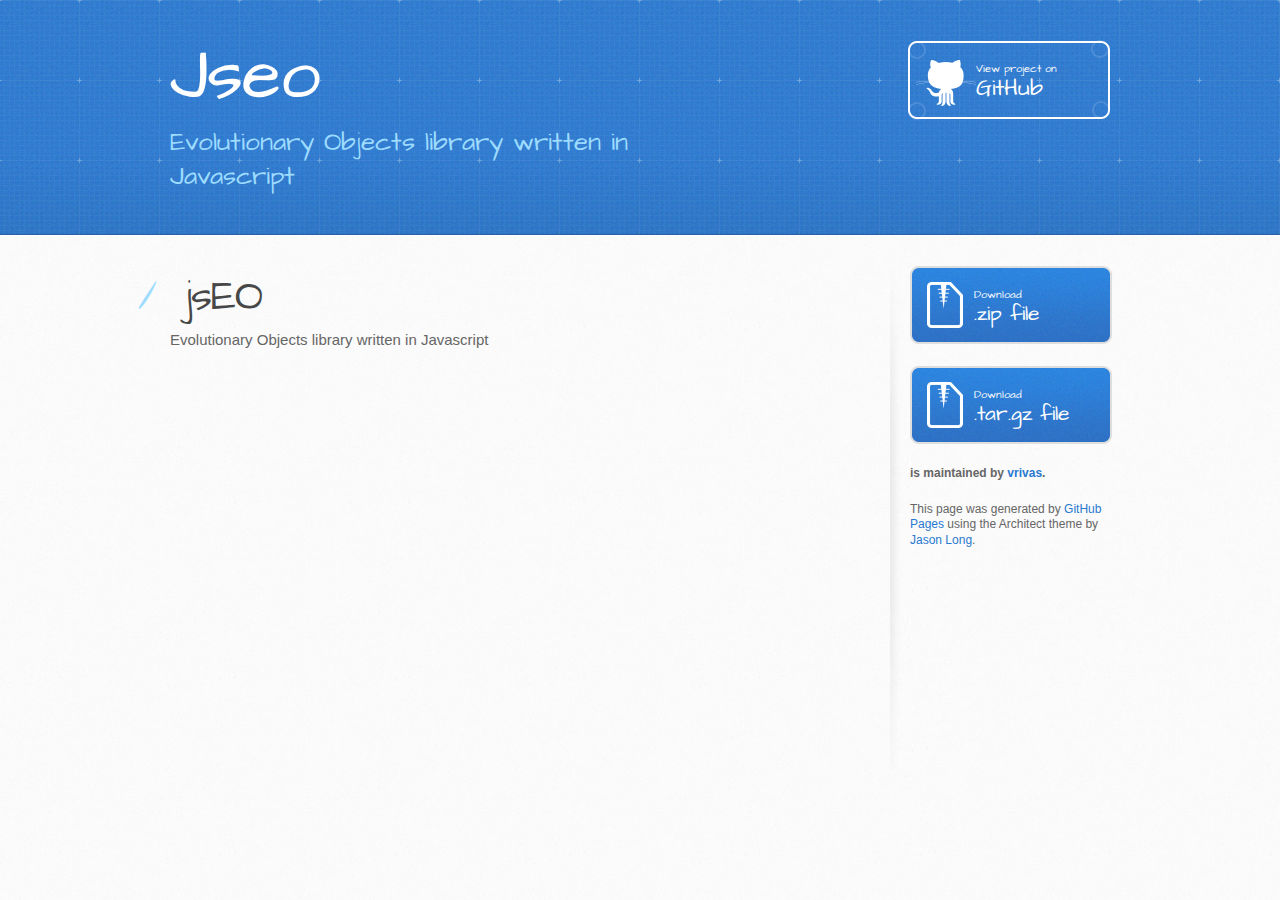
<file: index.html>
<!DOCTYPE html>
<html>
  <head>
    <meta charset='utf-8'>
    <meta http-equiv="X-UA-Compatible" content="chrome=1">
    <meta name="viewport" content="width=device-width, initial-scale=1, maximum-scale=1">
    <link href='https://fonts.googleapis.com/css?family=Architects+Daughter' rel='stylesheet' type='text/css'>
    <link rel="stylesheet" type="text/css" href="stylesheets/stylesheet.css" media="screen">
    <link rel="stylesheet" type="text/css" href="stylesheets/github-light.css" media="screen">
    <link rel="stylesheet" type="text/css" href="stylesheets/print.css" media="print">

    <!--[if lt IE 9]>
    <script src="//html5shiv.googlecode.com/svn/trunk/html5.js"></script>
    <![endif]-->

    <title>Jseo by vrivas</title>
  </head>

  <body>
    <header>
      <div class="inner">
        <h1>Jseo</h1>
        <h2>Evolutionary Objects library written in Javascript</h2>
        <a href="https://github.com/vrivas/jsEO" class="button"><small>View project on</small> GitHub</a>
      </div>
    </header>

    <div id="content-wrapper">
      <div class="inner clearfix">
        <section id="main-content">
          <h1>
<a id="jseo" class="anchor" href="#jseo" aria-hidden="true"><span class="octicon octicon-link"></span></a>jsEO</h1>

<p>Evolutionary Objects library written in Javascript</p>
        </section>

        <aside id="sidebar">
          <a href="https://github.com/vrivas/jsEO/zipball/master" class="button">
            <small>Download</small>
            .zip file
          </a>
          <a href="https://github.com/vrivas/jsEO/tarball/master" class="button">
            <small>Download</small>
            .tar.gz file
          </a>

          <p class="repo-owner"><a href="https://github.com/vrivas/jsEO"></a> is maintained by <a href="https://github.com/vrivas">vrivas</a>.</p>

          <p>This page was generated by <a href="https://pages.github.com">GitHub Pages</a> using the Architect theme by <a href="https://twitter.com/jasonlong">Jason Long</a>.</p>
        </aside>
      </div>
    </div>

  
  </body>
</html>
</file>
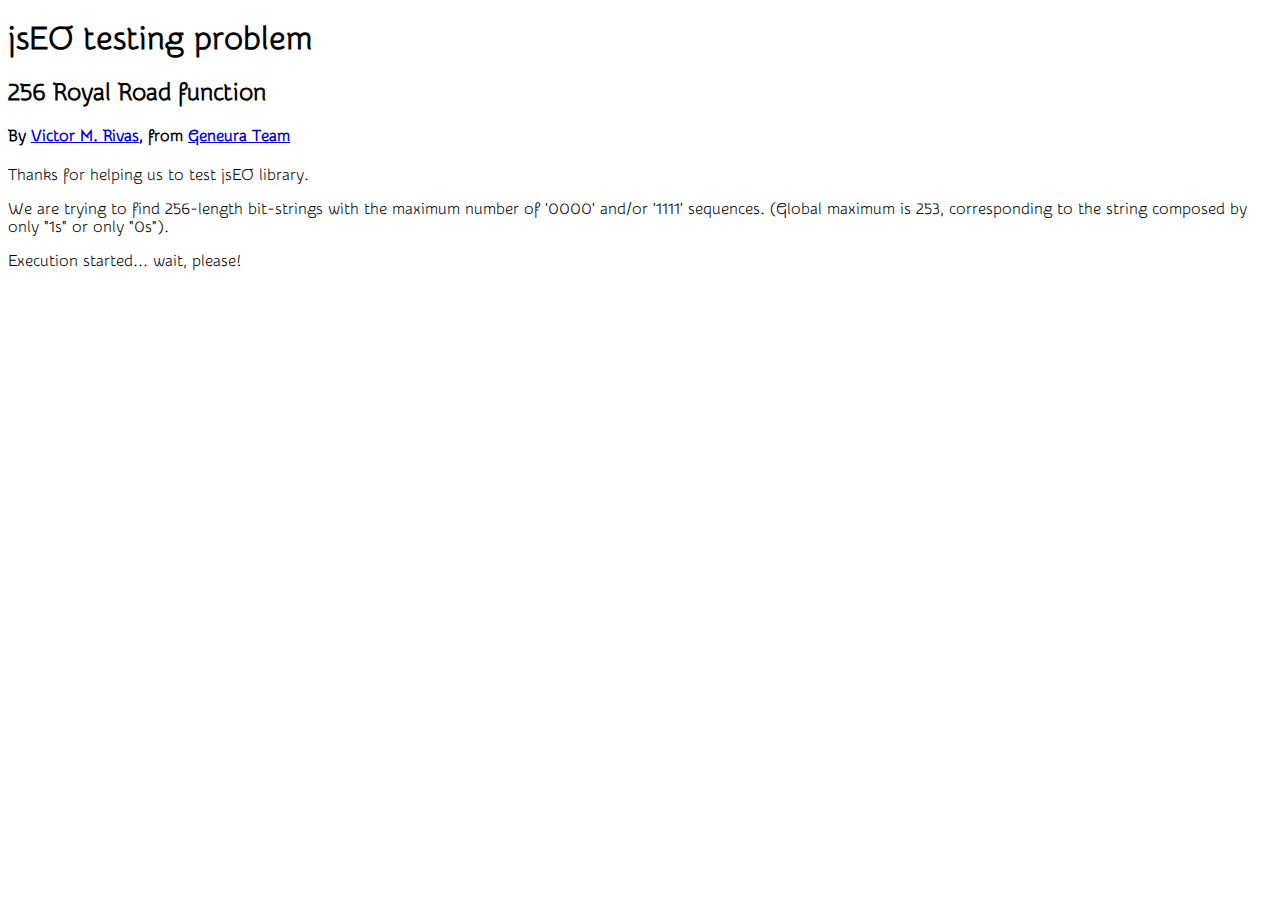
<file: 256_royal_road.html>
<!DOCTYPE html>
<!--
To change this license header, choose License Headers in Project Properties.
To change this template file, choose Tools | Templates
and open the template in the editor.
-->
<html>
    <head>
        <title>jsEO Testing: 256 Royal Road Function.</title>
        <meta charset="UTF-8">
        <meta name="viewport" content="width=device-width">
        <!--Including CSS -->
        <link rel="stylesheet" type="text/css" href="./css/jsEO.css">

        <!-- Including Google's JS API -->
        <script type="text/javascript" src="https://www.google.com/jsapi"></script>

        <!-- Including mootools -->
        <script src="./js/libs/mootools/mootools-core-full-compat.js"></script>

        <!-- Including jsEO core -->
        <script src="./js/libs/jsEO/core/jsEOUtils.js"></script>
        <script src="./js/libs/jsEO/core/jsEO.js"></script>
        <script src="./js/libs/jsEO/core/jsEOIndividual.js"></script>
        <script src="./js/libs/jsEO/core/jsEOPopulation.js"></script>
        <script src="./js/libs/jsEO/core/jsEOOperator.js"></script>
        <script src="./js/libs/jsEO/core/jsEOOperatorsWheel.js"></script>
        <script src="./js/libs/jsEO/core/jsEOAlgorithm.js"></script>

        <!-- Including type of algorithms -->
        <script src="./js/libs/jsEO/core/algorithms/jsEOGA.js"></script>

        <!-- Including operator/s to select indviduals for new population -->
        <script src="./js/libs/jsEO/core/operators/jsEOOpSelectorTournament.js"></script>

        <!-- Including operator/s to synchronize with others islands -->
        <script src="./js/libs/jsEO/core/operators/jsEOOpSendIndividuals.js"></script>
        <script src="./js/libs/jsEO/core/operators/jsEOOpGetIndividuals.js"></script>

        <!-- Including jsEOBitString elements -->
        <script src="./js/libs/jsEO/jsEOBitString/jsEOBSIndividual.js"></script>
        <script src="./js/libs/jsEO/jsEOBitString/jsEOBSOpMutation.js"></script>
        <script src="./js/libs/jsEO/jsEOBitString/jsEOBSOpCrossOver.js"></script>
        <script src="./js/libs/jsEO/jsEOBitString/jsEOBSGA.js"></script>

        <!-- Including main bitstring program -->
        <script src="./js/samples/256_royal_problem.js"></script>
    </head>
    <body>
        <h1>jsEO testing problem</h1>
        <div id="jsEODescription">
            <h2>256 Royal Road function</h2>
            <h4>By <a href="http://vrivas.es" target="_blank">Victor M. Rivas</a>,
            from <a href="http://geneura.wordpress.com" target="_blank">Geneura Team</a></h4>
        

            <p class='english'>Thanks for helping us to test jsEO library.</p>
            <p class='english'>We are trying to find 256-length bit-strings with 
                the maximum number of '0000' and/or '1111' sequences. (Global
                maximum is 253, corresponding to the string composed by only "1s"
                or only "0s").
            </p>
            <p>
                Execution started... wait, please!
            </p>
        </div>

        <p id="jsEOForm">
            <!-- <a href="./index.html?configure=true">Want to change configuration?</a>-->
        </p>
        <p id="jsEOConsole"></p>
        <p id="jsEOGraphics"></p>
        <script>
            setTimeout("main();" +
                    "alert( 'Excution finished!\\n\\nThanks!' );",
                    1000);
        </script>
    </body>
</html>
</file>
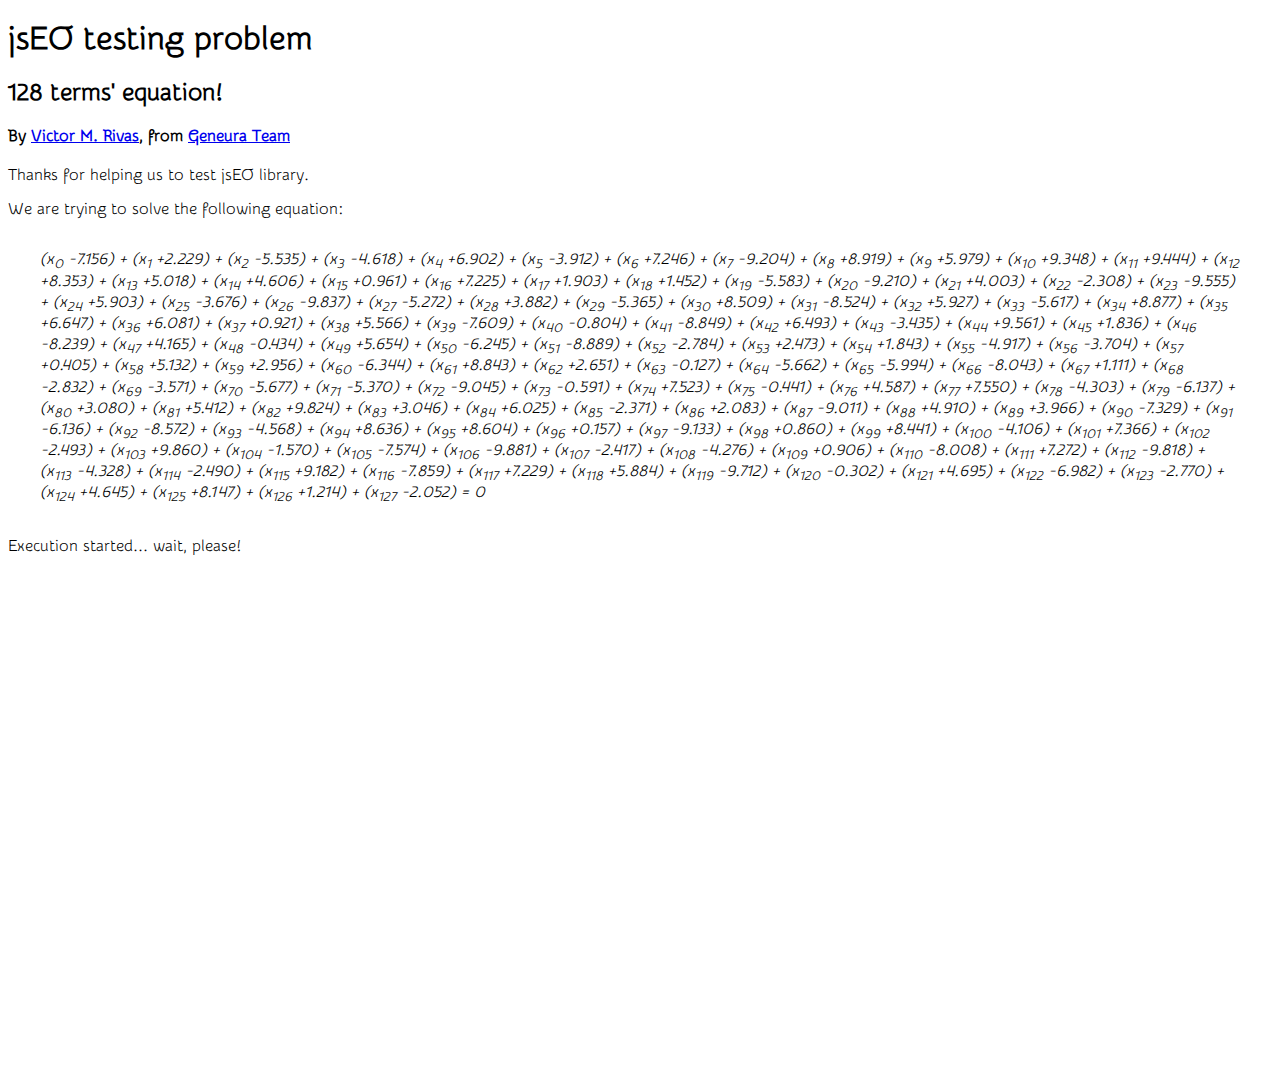
<file: eq_128_terms.html>
<!DOCTYPE html>
<!--
To change this license header, choose License Headers in Project Properties.
To change this template file, choose Tools | Templates
and open the template in the editor.
-->
<html>
    <head>
        <title>jsEO Testing: Equation with 128 terms.</title>
        <meta charset="UTF-8">
        <meta name="viewport" content="width=device-width">
        <!--Including CSS -->
        <link rel="stylesheet" type="text/css" href="./css/jsEO.css">

        <!-- Including Google's JS API -->
        <script type="text/javascript" src="https://www.google.com/jsapi"></script>

        <!-- Including mootools -->
        <script src="./js/libs/mootools/mootools-core-full-compat.js"></script>

        <!-- Including jsEO core -->
        <script src="./js/libs/jsEO/core/jsEOUtils.js"></script>
        <script src="./js/libs/jsEO/core/jsEO.js"></script>
        <script src="./js/libs/jsEO/core/jsEOIndividual.js"></script>
        <script src="./js/libs/jsEO/core/jsEOPopulation.js"></script>
        <script src="./js/libs/jsEO/core/jsEOOperator.js"></script>
        <script src="./js/libs/jsEO/core/jsEOOperatorsWheel.js"></script>
        <script src="./js/libs/jsEO/core/jsEOAlgorithm.js"></script>

        <!-- Including type of algorithms -->
        <script src="./js/libs/jsEO/core/algorithms/jsEOGA.js"></script>

        <!-- Including operator/s to select indviduals for new population -->
        <script src="./js/libs/jsEO/core/operators/jsEOOpSelectorTournament.js"></script>

        <!-- Including operator/s to synchronize with others islands -->
        <script src="./js/libs/jsEO/core/operators/jsEOOpSendIndividuals.js"></script>
        <script src="./js/libs/jsEO/core/operators/jsEOOpGetIndividuals.js"></script>

        <!-- Including jsEOFloatVector elements -->
        <script src="./js/libs/jsEO/jsEOFloatVector/jsEOFVIndividual.js"></script>
        <script src="./js/libs/jsEO/jsEOFloatVector/jsEOFVOpMutation.js"></script>
        <script src="./js/libs/jsEO/jsEOFloatVector/jsEOFVOpCrossOver.js"></script>
        <script src="./js/libs/jsEO/jsEOFloatVector/jsEOFVGA.js"></script>

        <!-- Including main vector of float program -->        
        <script src="./js/samples/eq_128_terms_problem.js"></script>
    </head>
    <body>
        <h1>jsEO testing problem</h1>
        <div id="jsEODescription">
            <h2>128 terms' equation!</h2>
            <h4>By <a href="http://vrivas.es" target="_blank">Victor M. Rivas</a>,
            from <a href="http://geneura.wordpress.com" target="_blank">Geneura Team</a></h4>
        

            <p class='english'>Thanks for helping us to test jsEO library.</p>
            <p class='english'>We are trying to solve the following equation:</p>
            <p style='margin: 2em; font-style: italic;'>
                (x<sub>0</sub> -7.156) + (x<sub>1</sub> +2.229) +
                (x<sub>2</sub> -5.535) + (x<sub>3</sub> -4.618) + 
                (x<sub>4</sub> +6.902) + (x<sub>5</sub> -3.912) + 
                (x<sub>6</sub> +7.246) + (x<sub>7</sub> -9.204) + 
                (x<sub>8</sub> +8.919) + (x<sub>9</sub> +5.979) + 
                (x<sub>10</sub> +9.348) + (x<sub>11</sub> +9.444) + 
                (x<sub>12</sub> +8.353) + (x<sub>13</sub> +5.018) + 
                (x<sub>14</sub> +4.606) + (x<sub>15</sub> +0.961) + 
                (x<sub>16</sub> +7.225) + (x<sub>17</sub> +1.903) + 
                (x<sub>18</sub> +1.452) + (x<sub>19</sub> -5.583) + 
                (x<sub>20</sub> -9.210) + (x<sub>21</sub> +4.003) + (x<sub>22</sub> -2.308) + (x<sub>23</sub> -9.555) + (x<sub>24</sub> +5.903) + (x<sub>25</sub> -3.676) + (x<sub>26</sub> -9.837) + (x<sub>27</sub> -5.272) + (x<sub>28</sub> +3.882) + (x<sub>29</sub> -5.365) + (x<sub>30</sub> +8.509) + (x<sub>31</sub> -8.524) + (x<sub>32</sub> +5.927) + (x<sub>33</sub> -5.617) + (x<sub>34</sub> +8.877) + (x<sub>35</sub> +6.647) + (x<sub>36</sub> +6.081) + (x<sub>37</sub> +0.921) + (x<sub>38</sub> +5.566) + (x<sub>39</sub> -7.609) + (x<sub>40</sub> -0.804) + (x<sub>41</sub> -8.849) + (x<sub>42</sub> +6.493) + (x<sub>43</sub> -3.435) + (x<sub>44</sub> +9.561) + (x<sub>45</sub> +1.836) + (x<sub>46</sub> -8.239) + (x<sub>47</sub> +4.165) + (x<sub>48</sub> -0.434) + (x<sub>49</sub> +5.654) + (x<sub>50</sub> -6.245) + (x<sub>51</sub> -8.889) + (x<sub>52</sub> -2.784) + (x<sub>53</sub> +2.473) + (x<sub>54</sub> +1.843) + (x<sub>55</sub> -4.917) + (x<sub>56</sub> -3.704) + (x<sub>57</sub> +0.405) + (x<sub>58</sub> +5.132) + (x<sub>59</sub> +2.956) + (x<sub>60</sub> -6.344) + (x<sub>61</sub> +8.843) + (x<sub>62</sub> +2.651) + (x<sub>63</sub> -0.127) + (x<sub>64</sub> -5.662) + (x<sub>65</sub> -5.994) + (x<sub>66</sub> -8.043) + (x<sub>67</sub> +1.111) + (x<sub>68</sub> -2.832) + (x<sub>69</sub> -3.571) + (x<sub>70</sub> -5.677) + (x<sub>71</sub> -5.370) + (x<sub>72</sub> -9.045) + (x<sub>73</sub> -0.591) + (x<sub>74</sub> +7.523) + (x<sub>75</sub> -0.441) + (x<sub>76</sub> +4.587) + (x<sub>77</sub> +7.550) + (x<sub>78</sub> -4.303) + (x<sub>79</sub> -6.137) + (x<sub>80</sub> +3.080) + (x<sub>81</sub> +5.412) + (x<sub>82</sub> +9.824) + (x<sub>83</sub> +3.046) + (x<sub>84</sub> +6.025) + (x<sub>85</sub> -2.371) + (x<sub>86</sub> +2.083) + (x<sub>87</sub> -9.011) + (x<sub>88</sub> +4.910) + (x<sub>89</sub> +3.966) + (x<sub>90</sub> -7.329) + (x<sub>91</sub> -6.136) + (x<sub>92</sub> -8.572) + (x<sub>93</sub> -4.568) + (x<sub>94</sub> +8.636) + (x<sub>95</sub> +8.604) + (x<sub>96</sub> +0.157) + (x<sub>97</sub> -9.133) + (x<sub>98</sub> +0.860) + (x<sub>99</sub> +8.441) + (x<sub>100</sub> -4.106) + (x<sub>101</sub> +7.366) + (x<sub>102</sub> -2.493) + (x<sub>103</sub> +9.860) + (x<sub>104</sub> -1.570) + (x<sub>105</sub> -7.574) + 
                (x<sub>106</sub> -9.881) + (x<sub>107</sub> -2.417) + 
                (x<sub>108</sub> -4.276) + (x<sub>109</sub> +0.906) + 
                (x<sub>110</sub> -8.008) + (x<sub>111</sub> +7.272) + 
                (x<sub>112</sub> -9.818) + (x<sub>113</sub> -4.328) + 
                (x<sub>114</sub> -2.490) + (x<sub>115</sub> +9.182) + 
                (x<sub>116</sub> -7.859) + (x<sub>117</sub> +7.229) + 
                (x<sub>118</sub> +5.884) + (x<sub>119</sub> -9.712) + 
                (x<sub>120</sub> -0.302) + (x<sub>121</sub> +4.695) + 
                (x<sub>122</sub> -6.982) + (x<sub>123</sub> -2.770) + 
                (x<sub>124</sub> +4.645) + (x<sub>125</sub> +8.147) + 
                (x<sub>126</sub> +1.214) + (x<sub>127</sub> -2.052) = 0 
            </p>
            <p>
                Execution started... wait, please!
            </p>
        </div>
        <p id="jsEOForm">
            <!-- <a href="./index.html?configure=true">Want to change configuration?</a>-->
        </p>
        <p id="jsEOConsole"></p>
        <p id="jsEOGraphics"></p>
        <script>
            setTimeout("main();"+
                    "alert( 'Execution finished!\\n\\nThanks!' );", 1000);
        </script>
    </body>
</html>
</file>
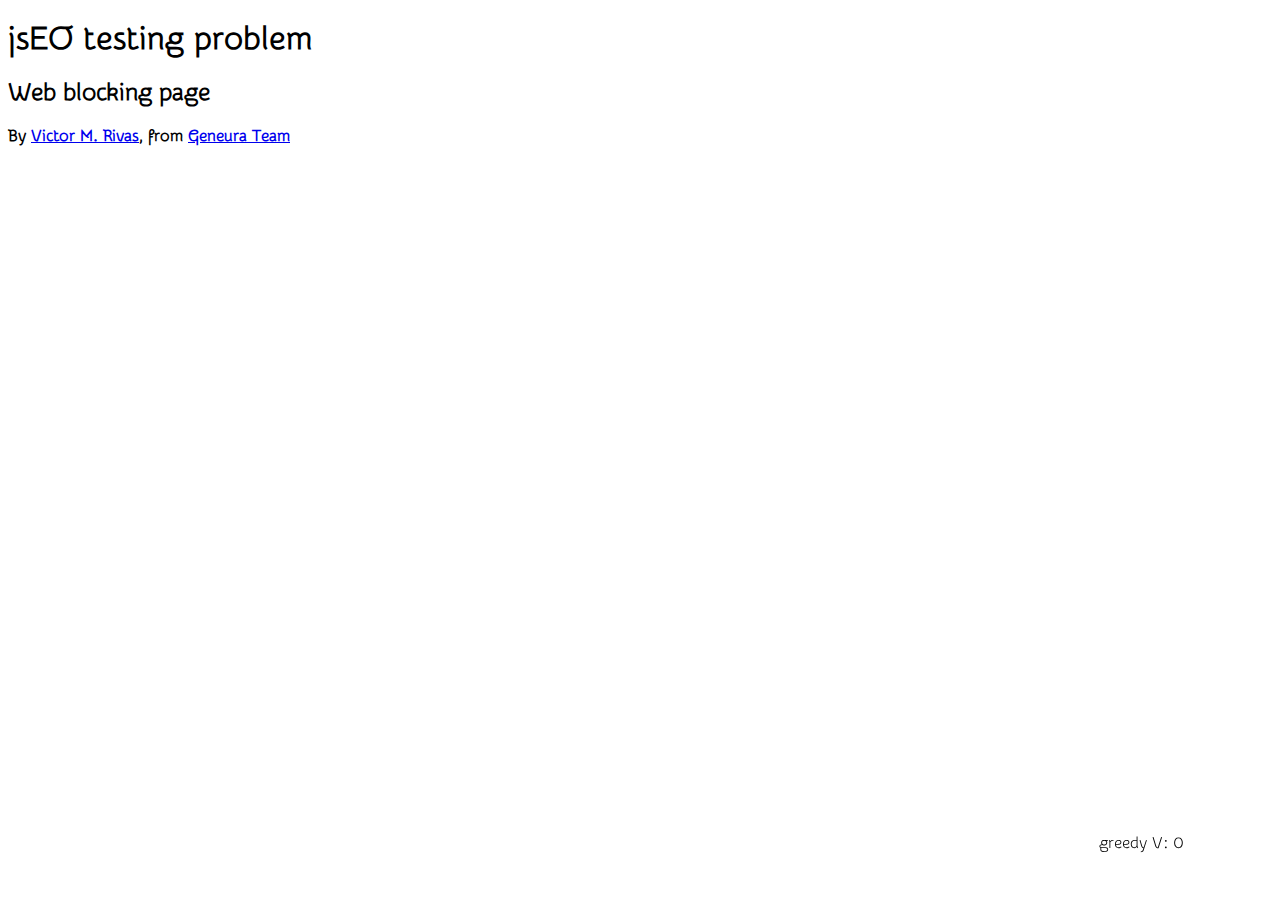
<file: web_block_page.html>
<!DOCTYPE html>
<!--
To change this license header, choose License Headers in Project Properties.
To change this template file, choose Tools | Templates
and open the template in the editor.
-->
<html>
    <head>
        <title>jsEO Testing: Web Block Page.</title>
        <meta charset="UTF-8">
        <meta name="viewport" content="width=device-width">
        <!--Including CSS -->
        <link rel="stylesheet" type="text/css" href="./css/jsEO.css">

        <!-- Including Google's JS API -->
        <script type="text/javascript" src="https://www.google.com/jsapi"></script>

        <!-- Including mootools -->
        <script src="./js/libs/mootools/mootools-core-full-compat.js"></script>

        <!-- Including jsEO core -->
        <script src="./js/libs/jsEO/core/jsEOUtils.js"></script>
        <script src="./js/libs/jsEO/core/jsEO.js"></script>
        <script src="./js/libs/jsEO/core/jsEOIndividual.js"></script>
        <script src="./js/libs/jsEO/core/jsEOPopulation.js"></script>
        <script src="./js/libs/jsEO/core/jsEOOperator.js"></script>
        <script src="./js/libs/jsEO/core/jsEOOperatorsWheel.js"></script>
        <script src="./js/libs/jsEO/core/jsEOAlgorithm.js"></script>

        <!-- Including type of algorithms -->
        <script src="./js/libs/jsEO/core/algorithms/jsEOGA.js"></script>

        <!-- Including operator/s to select indviduals for new population -->
        <script src="./js/libs/jsEO/core/operators/jsEOOpSelectorTournament.js"></script>

        <!-- Including operator/s to synchronize with others islands -->
        <script src="./js/libs/jsEO/core/operators/jsEOOpSendIndividuals.js"></script>
        <script src="./js/libs/jsEO/core/operators/jsEOOpGetIndividuals.js"></script>

        <!-- Including jsEOBitString elements -->
        <script src="js/libs/jsEO/jsEOWebBlock/jsEOWBIndividual.js"></script>
        <script src="./js/libs/jsEO/jsEOWebBlock/jsEOWBOpMutation.js"></script>
        <script src="./js/libs/jsEO/jsEOWebBlock/jsEOWBGA.js"></script>

        <!-- Including main bitstring program -->
        <script src="./js/samples/web_block_page_problem.js"></script>
    </head>
    <body onload="main()">
        <h1>jsEO testing problem</h1>
        <div id="jsEODescription">
            <h2>Web blocking page</h2>
            <h4>By <a href="http://vrivas.es" target="_blank">Victor M. Rivas</a>,
            from <a href="http://geneura.wordpress.com" target="_blank">Geneura Team</a></h4>
        
<!--
            <p class='english'>Thanks for helping us to test jsEO library.</p>
            <p class='english'>We are trying to find 256-length bit-strings with 
                the maximum number of '0000' and/or '1111' sequences. (Global
                maximum is 253, corresponding to the string composed by only "1s"
                or only "0s").
            </p>
            <p>
                Execution started... wait, please!
            </p>
-->
        </div>

        <div id="forSizes"></div>
        <div id="forImages" style="position: relative;"></div>
        <div id="forTotal" style="position: fixed; bottom: 5em; right: 6em;"></div>
        <div id="forGAV" style="position: fixed; bottom: 4em; right: 6em;"></div>
        <div id="forGreedyV" style="position: fixed; bottom: 3em; right: 6em;"></div>
        <div id="forGreedyH" style="position: fixed; bottom: 2em; right: 6em;"></div>

        <p id="jsEOForm">
            <!-- <a href="./index.html?configure=true">Want to change configuration?</a>-->
        </p>
        <p id="jsEOConsole"></p>
        <p id="jsEOGraphics"></p>
        <script>
/*            setTimeout("main();" +
                    "alert( 'Excution finished!\\n\\nThanks!' );",
                    1000);*/
        </script>
    </body>
</html>
</file>
<file: stylesheets/github-light.css>
/*
   Copyright 2014 GitHub Inc.

   Licensed under the Apache License, Version 2.0 (the "License");
   you may not use this file except in compliance with the License.
   You may obtain a copy of the License at

       http://www.apache.org/licenses/LICENSE-2.0

   Unless required by applicable law or agreed to in writing, software
   distributed under the License is distributed on an "AS IS" BASIS,
   WITHOUT WARRANTIES OR CONDITIONS OF ANY KIND, either express or implied.
   See the License for the specific language governing permissions and
   limitations under the License.

*/

.pl-c /* comment */ {
  color: #969896;
}

.pl-c1      /* constant, markup.raw, meta.diff.header, meta.module-reference, meta.property-name, support, support.constant, support.variable, variable.other.constant */,
.pl-s .pl-v /* string variable */ {
  color: #0086b3;
}

.pl-e  /* entity */,
.pl-en /* entity.name */ {
  color: #795da3;
}

.pl-s .pl-s1 /* string source */,
.pl-smi      /* storage.modifier.import, storage.modifier.package, storage.type.java, variable.other, variable.parameter.function */ {
  color: #333;
}

.pl-ent /* entity.name.tag */ {
  color: #63a35c;
}

.pl-k /* keyword, storage, storage.type */ {
  color: #a71d5d;
}

.pl-pds              /* punctuation.definition.string, string.regexp.character-class */,
.pl-s                /* string */,
.pl-s .pl-pse .pl-s1 /* string punctuation.section.embedded source */,
.pl-sr               /* string.regexp */,
.pl-sr .pl-cce       /* string.regexp constant.character.escape */,
.pl-sr .pl-sra       /* string.regexp string.regexp.arbitrary-repitition */,
.pl-sr .pl-sre       /* string.regexp source.ruby.embedded */ {
  color: #183691;
}

.pl-v /* variable */ {
  color: #ed6a43;
}

.pl-id /* invalid.deprecated */ {
  color: #b52a1d;
}

.pl-ii /* invalid.illegal */ {
  background-color: #b52a1d;
  color: #f8f8f8;
}

.pl-sr .pl-cce /* string.regexp constant.character.escape */ {
  color: #63a35c;
  font-weight: bold;
}

.pl-ml /* markup.list */ {
  color: #693a17;
}

.pl-mh        /* markup.heading */,
.pl-mh .pl-en /* markup.heading entity.name */,
.pl-ms        /* meta.separator */ {
  color: #1d3e81;
  font-weight: bold;
}

.pl-mq /* markup.quote */ {
  color: #008080;
}

.pl-mi /* markup.italic */ {
  color: #333;
  font-style: italic;
}

.pl-mb /* markup.bold */ {
  color: #333;
  font-weight: bold;
}

.pl-md /* markup.deleted, meta.diff.header.from-file */ {
  background-color: #ffecec;
  color: #bd2c00;
}

.pl-mi1 /* markup.inserted, meta.diff.header.to-file */ {
  background-color: #eaffea;
  color: #55a532;
}

.pl-mdr /* meta.diff.range */ {
  color: #795da3;
  font-weight: bold;
}

.pl-mo /* meta.output */ {
  color: #1d3e81;
}
</file>
<file: stylesheets/print.css>
html, body, div, span, applet, object, iframe,
h1, h2, h3, h4, h5, h6, p, blockquote, pre,
a, abbr, acronym, address, big, cite, code,
del, dfn, em, img, ins, kbd, q, s, samp,
small, strike, strong, sub, sup, tt, var,
b, u, i, center,
dl, dt, dd, ol, ul, li,
fieldset, form, label, legend,
table, caption, tbody, tfoot, thead, tr, th, td,
article, aside, canvas, details, embed,
figure, figcaption, footer, header, hgroup,
menu, nav, output, ruby, section, summary,
time, mark, audio, video {
  padding: 0;
  margin: 0;
  font: inherit;
  font-size: 100%;
  vertical-align: baseline;
  border: 0;
}
/* HTML5 display-role reset for older browsers */
article, aside, details, figcaption, figure,
footer, header, hgroup, menu, nav, section {
  display: block;
}
body {
  line-height: 1;
}
ol, ul {
  list-style: none;
}
blockquote, q {
  quotes: none;
}
blockquote:before, blockquote:after,
q:before, q:after {
  content: '';
  content: none;
}
table {
  border-spacing: 0;
  border-collapse: collapse;
}
body {
  font-family: 'Helvetica Neue', Helvetica, Arial, serif;
  font-size: 13px;
  line-height: 1.5;
  color: #000;
}

a {
  font-weight: bold;
  color: #d5000d;
}

header {
  padding-top: 35px;
  padding-bottom: 10px;
}

header h1 {
  font-size: 48px;
  font-weight: bold;
  line-height: 1.2;
  color: #303030;
  letter-spacing: -1px;
}

header h2 {
  font-size: 24px;
  font-weight: normal;
  line-height: 1.3;
  color: #aaa;
  letter-spacing: -1px;
}
#downloads {
  display: none;
}
#main_content {
  padding-top: 20px;
}

code, pre {
  margin-bottom: 30px;
  font-family: Monaco, "Bitstream Vera Sans Mono", "Lucida Console", Terminal;
  font-size: 12px;
  color: #222;
}

code {
  padding: 0 3px;
}

pre {
  padding: 20px;
  overflow: auto;
  border: solid 1px #ddd;
}
pre code {
  padding: 0;
}

ul, ol, dl {
  margin-bottom: 20px;
}


/* COMMON STYLES */

table {
  width: 100%;
  border: 1px solid #ebebeb;
}

th {
  font-weight: 500;
}

td {
  font-weight: 300;
  text-align: center;
  border: 1px solid #ebebeb;
}

form {
  padding: 20px;
  background: #f2f2f2;

}


/* GENERAL ELEMENT TYPE STYLES */

h1 {
  font-size: 2.8em;
}

h2 {
  margin-bottom: 8px;
  font-size: 22px;
  font-weight: bold;
  color: #303030;
}

h3 {
  margin-bottom: 8px;
  font-size: 18px;
  font-weight: bold;
  color: #d5000d;
}

h4 {
  font-size: 16px;
  font-weight: bold;
  color: #303030;
}

h5 {
  font-size: 1em;
  color: #303030;
}

h6 {
  font-size: .8em;
  color: #303030;
}

p {
  margin-bottom: 20px;
  font-weight: 300;
}

a {
  text-decoration: none;
}

p a {
  font-weight: 400;
}

blockquote {
  padding: 0 0 0 30px;
  margin-bottom: 20px;
  font-size: 1.6em;
  border-left: 10px solid #e9e9e9;
}

ul li {
  padding-left: 20px;
  list-style-position: inside;
  list-style: disc;
}

ol li {
  padding-left: 3px;
  list-style-position: inside;
  list-style: decimal;
}

dl dd {
  font-style: italic;
  font-weight: 100;
}

footer {
  padding-top: 20px;
  padding-bottom: 30px;
  margin-top: 40px;
  font-size: 13px;
  color: #aaa;
}

footer a {
  color: #666;
}

/* MISC */
.clearfix:after {
  display: block;
  height: 0;
  clear: both;
  visibility: hidden;
  content: '.';
}

.clearfix {display: inline-block;}
* html .clearfix {height: 1%;}
.clearfix {display: block;}
</file>
<file: css/jsEO.css>
/*
Copyright (C) 2013 vrivas

Víctor M. Rivas Santos: vrivas@ujaen.es - http://vrivas.es
GeNeura Team- http://geneura.ugr.es

This program is free software: you can redistribute it and/or modify
it under the terms of the GNU General Public License as published by
the Free Software Foundation, either version 3 of the License, or
(at your option) any later version.

This program is distributed in the hope that it will be useful,
but WITHOUT ANY WARRANTY; without even the implied warranty of
MERCHANTABILITY or FITNESS FOR A PARTICULAR PURPOSE.  See the
GNU General Public License for more details.

You should have received a copy of the GNU General Public License
along with this program.  If not, see <http://www.gnu.org/licenses/>.
*/
/* 
    Created on : 28-oct-2013, 22:30:20
    Author     : vrivas
*/
@import url( 'http://fonts.googleapis.com/css?family=Snippet' );

* {
    font-family: 'Snippet', cursive;
}
#jsEOGraphics {
    width: 90%;
    height: 500px;
}

#aveFit, #genNum {
    color: blue;
}

.tb_indiv {
    border: 1px solid #aab;
}

.tb_indiv tr, .tb_indiv td, .tb_indiv th   {
    border-bottom: 1px solid #aaa;
}

.tb_indiv th {
    text-align: left;
    background-color: #aab;
}
</file>
<file: stylesheets/stylesheet.css>
/*! normalize.css v3.0.2 | MIT License | git.io/normalize */

/**
 * 1. Set default font family to sans-serif.
 * 2. Prevent iOS text size adjust after orientation change, without disabling
 *    user zoom.
 */

html {
  font-family: sans-serif; /* 1 */
  -webkit-text-size-adjust: 100%; /* 2 */
  -ms-text-size-adjust: 100%; /* 2 */
}

/**
 * Remove default margin.
 */

body {
  margin: 0;
}

/* HTML5 display definitions
   ========================================================================== */

/**
 * Correct `block` display not defined for any HTML5 element in IE 8/9.
 * Correct `block` display not defined for `details` or `summary` in IE 10/11
 * and Firefox.
 * Correct `block` display not defined for `main` in IE 11.
 */

article,
aside,
details,
figcaption,
figure,
footer,
header,
hgroup,
main,
menu,
nav,
section,
summary {
  display: block;
}

/**
 * 1. Correct `inline-block` display not defined in IE 8/9.
 * 2. Normalize vertical alignment of `progress` in Chrome, Firefox, and Opera.
 */

audio,
canvas,
progress,
video {
  display: inline-block; /* 1 */
  vertical-align: baseline; /* 2 */
}

/**
 * Prevent modern browsers from displaying `audio` without controls.
 * Remove excess height in iOS 5 devices.
 */

audio:not([controls]) {
  display: none;
  height: 0;
}

/**
 * Address `[hidden]` styling not present in IE 8/9/10.
 * Hide the `template` element in IE 8/9/11, Safari, and Firefox < 22.
 */

[hidden],
template {
  display: none;
}

/* Links
   ========================================================================== */

/**
 * Remove the gray background color from active links in IE 10.
 */

a {
  background-color: transparent;
}

/**
 * Improve readability when focused and also mouse hovered in all browsers.
 */

a:active,
a:hover {
  outline: 0;
}

/* Text-level semantics
   ========================================================================== */

/**
 * Address styling not present in IE 8/9/10/11, Safari, and Chrome.
 */

abbr[title] {
  border-bottom: 1px dotted;
}

/**
 * Address style set to `bolder` in Firefox 4+, Safari, and Chrome.
 */

b,
strong {
  font-weight: bold;
}

/**
 * Address styling not present in Safari and Chrome.
 */

dfn {
  font-style: italic;
}

/**
 * Address variable `h1` font-size and margin within `section` and `article`
 * contexts in Firefox 4+, Safari, and Chrome.
 */

h1 {
  margin: 0.67em 0;
  font-size: 2em;
}

/**
 * Address styling not present in IE 8/9.
 */

mark {
  color: #000;
  background: #ff0;
}

/**
 * Address inconsistent and variable font size in all browsers.
 */

small {
  font-size: 80%;
}

/**
 * Prevent `sub` and `sup` affecting `line-height` in all browsers.
 */

sub,
sup {
  position: relative;
  font-size: 75%;
  line-height: 0;
  vertical-align: baseline;
}

sup {
  top: -0.5em;
}

sub {
  bottom: -0.25em;
}

/* Embedded content
   ========================================================================== */

/**
 * Remove border when inside `a` element in IE 8/9/10.
 */

img {
  border: 0;
}

/**
 * Correct overflow not hidden in IE 9/10/11.
 */

svg:not(:root) {
  overflow: hidden;
}

/* Grouping content
   ========================================================================== */

/**
 * Address margin not present in IE 8/9 and Safari.
 */

figure {
  margin: 1em 40px;
}

/**
 * Address differences between Firefox and other browsers.
 */

hr {
  height: 0;
  -moz-box-sizing: content-box;
  box-sizing: content-box;
}

/**
 * Contain overflow in all browsers.
 */

pre {
  overflow: auto;
}

/**
 * Address odd `em`-unit font size rendering in all browsers.
 */

code,
kbd,
pre,
samp {
  font-family: monospace, monospace;
  font-size: 1em;
}

/* Forms
   ========================================================================== */

/**
 * Known limitation: by default, Chrome and Safari on OS X allow very limited
 * styling of `select`, unless a `border` property is set.
 */

/**
 * 1. Correct color not being inherited.
 *    Known issue: affects color of disabled elements.
 * 2. Correct font properties not being inherited.
 * 3. Address margins set differently in Firefox 4+, Safari, and Chrome.
 */

button,
input,
optgroup,
select,
textarea {
  margin: 0; /* 3 */
  font: inherit; /* 2 */
  color: inherit; /* 1 */
}

/**
 * Address `overflow` set to `hidden` in IE 8/9/10/11.
 */

button {
  overflow: visible;
}

/**
 * Address inconsistent `text-transform` inheritance for `button` and `select`.
 * All other form control elements do not inherit `text-transform` values.
 * Correct `button` style inheritance in Firefox, IE 8/9/10/11, and Opera.
 * Correct `select` style inheritance in Firefox.
 */

button,
select {
  text-transform: none;
}

/**
 * 1. Avoid the WebKit bug in Android 4.0.* where (2) destroys native `audio`
 *    and `video` controls.
 * 2. Correct inability to style clickable `input` types in iOS.
 * 3. Improve usability and consistency of cursor style between image-type
 *    `input` and others.
 */

button,
html input[type="button"], /* 1 */
input[type="reset"],
input[type="submit"] {
  -webkit-appearance: button; /* 2 */
  cursor: pointer; /* 3 */
}

/**
 * Re-set default cursor for disabled elements.
 */

button[disabled],
html input[disabled] {
  cursor: default;
}

/**
 * Remove inner padding and border in Firefox 4+.
 */

button::-moz-focus-inner,
input::-moz-focus-inner {
  padding: 0;
  border: 0;
}

/**
 * Address Firefox 4+ setting `line-height` on `input` using `!important` in
 * the UA stylesheet.
 */

input {
  line-height: normal;
}

/**
 * It's recommended that you don't attempt to style these elements.
 * Firefox's implementation doesn't respect box-sizing, padding, or width.
 *
 * 1. Address box sizing set to `content-box` in IE 8/9/10.
 * 2. Remove excess padding in IE 8/9/10.
 */

input[type="checkbox"],
input[type="radio"] {
  box-sizing: border-box; /* 1 */
  padding: 0; /* 2 */
}

/**
 * Fix the cursor style for Chrome's increment/decrement buttons. For certain
 * `font-size` values of the `input`, it causes the cursor style of the
 * decrement button to change from `default` to `text`.
 */

input[type="number"]::-webkit-inner-spin-button,
input[type="number"]::-webkit-outer-spin-button {
  height: auto;
}

/**
 * 1. Address `appearance` set to `searchfield` in Safari and Chrome.
 * 2. Address `box-sizing` set to `border-box` in Safari and Chrome
 *    (include `-moz` to future-proof).
 */

input[type="search"] {
  -webkit-box-sizing: content-box; /* 2 */
  -moz-box-sizing: content-box;
  box-sizing: content-box;
  -webkit-appearance: textfield; /* 1 */
}

/**
 * Remove inner padding and search cancel button in Safari and Chrome on OS X.
 * Safari (but not Chrome) clips the cancel button when the search input has
 * padding (and `textfield` appearance).
 */

input[type="search"]::-webkit-search-cancel-button,
input[type="search"]::-webkit-search-decoration {
  -webkit-appearance: none;
}

/**
 * Define consistent border, margin, and padding.
 */

fieldset {
  padding: 0.35em 0.625em 0.75em;
  margin: 0 2px;
  border: 1px solid #c0c0c0;
}

/**
 * 1. Correct `color` not being inherited in IE 8/9/10/11.
 * 2. Remove padding so people aren't caught out if they zero out fieldsets.
 */

legend {
  padding: 0; /* 2 */
  border: 0; /* 1 */
}

/**
 * Remove default vertical scrollbar in IE 8/9/10/11.
 */

textarea {
  overflow: auto;
}

/**
 * Don't inherit the `font-weight` (applied by a rule above).
 * NOTE: the default cannot safely be changed in Chrome and Safari on OS X.
 */

optgroup {
  font-weight: bold;
}

/* Tables
   ========================================================================== */

/**
 * Remove most spacing between table cells.
 */

table {
  border-spacing: 0;
  border-collapse: collapse;
}

td,
th {
  padding: 0;
}

/* LAYOUT STYLES */
body {
  font-family: 'Helvetica Neue', Helvetica, Arial, serif;
  font-size: 15px;
  font-weight: 400;
  line-height: 1.5;
  color: #666;
  background: #fafafa url(../images/body-bg.jpg) 0 0 repeat;
}

p {
  margin-top: 0;
}

a {
  color: #2879d0;
}
a:hover {
  color: #2268b2;
}

header {
  padding-top: 40px;
  padding-bottom: 40px;
  font-family: 'Architects Daughter', 'Helvetica Neue', Helvetica, Arial, serif;
  background: #2e7bcf url(../images/header-bg.jpg) 0 0 repeat-x;
  border-bottom: solid 1px #275da1;
}

header h1 {
  width: 540px;
  margin-top: 0;
  margin-bottom: 0.2em;
  font-size: 72px;
  font-weight: normal;
  line-height: 1;
  color: #fff;
  letter-spacing: -1px;
}

header h2 {
  width: 540px;
  margin-top: 0;
  margin-bottom: 0;
  font-size: 26px;
  font-weight: normal;
  line-height: 1.3;
  color: #9ddcff;
  letter-spacing: 0;
}

.inner {
  position: relative;
  width: 940px;
  margin: 0 auto;
}

#content-wrapper {
  padding-top: 30px;
  border-top: solid 1px #fff;
}

#main-content {
  float: left;
  width: 690px;
}

#main-content img {
  max-width: 100%;
}

aside#sidebar {
  float: right;
  width: 200px;
  min-height: 504px;
  padding-left: 20px;
  font-size: 12px;
  line-height: 1.3;
  background: transparent url(../images/sidebar-bg.jpg) 0 0 no-repeat;
}

aside#sidebar p.repo-owner,
aside#sidebar p.repo-owner a {
  font-weight: bold;
}

#downloads {
  margin-bottom: 40px;
}

a.button {
  width: 134px;
  height: 58px;
  padding-top: 22px;
  padding-left: 68px;
  font-family: 'Architects Daughter', 'Helvetica Neue', Helvetica, Arial, serif;
  font-size: 23px;
  line-height: 1.2;
  color: #fff;
}
a.button small {
  display: block;
  font-size: 11px;
}
header a.button {
  position: absolute;
  top: 0;
  right: 0;
  background: transparent url(../images/github-button.png) 0 0 no-repeat;
}
aside a.button {
  display: block;
  width: 138px;
  padding-left: 64px;
  margin-bottom: 20px;
  font-size: 21px;
  background: transparent url(../images/download-button.png) 0 0 no-repeat;
}

code, pre {
  margin-bottom: 30px;
  font-family: Monaco, "Bitstream Vera Sans Mono", "Lucida Console", Terminal, monospace;
  font-size: 13px;
  color: #222;
}

code {
  padding: 0 3px;
  background-color: #f2f8fc;
  border: solid 1px #dbe7f3;
}

pre {
  padding: 20px;
  overflow: auto;
  text-shadow: none;
  background: #fff;
  border: solid 1px #f2f2f2;
}
pre code {
  padding: 0;
  color: #2879d0;
  background-color: #fff;
  border: none;
}

ul, ol, dl {
  margin-bottom: 20px;
}


/* COMMON STYLES */

hr {
  height: 0;
  margin-top: 1em;
  margin-bottom: 1em;
  border: 0;
  border-top: solid 1px #ddd;
}

table {
  width: 100%;
  border: 1px solid #ebebeb;
}

th {
  font-weight: 500;
}

td {
  font-weight: 300;
  text-align: center;
  border: 1px solid #ebebeb;
}

form {
  padding: 20px;
  background: #f2f2f2;

}


/* GENERAL ELEMENT TYPE STYLES */

#main-content h1 {
  margin-top: 0;
  margin-bottom: 0;
  font-family: 'Architects Daughter', 'Helvetica Neue', Helvetica, Arial, serif;
  font-size: 2.8em;
  font-weight: normal;
  color: #474747;
  text-indent: 6px;
  letter-spacing: -1px;
}

#main-content h1:before {
  padding-right: 0.3em;
  margin-left: -0.9em;
  color: #9ddcff;
  content: "/";
}

#main-content h2 {
  margin-bottom: 8px;
  font-family: 'Architects Daughter', 'Helvetica Neue', Helvetica, Arial, serif;
  font-size: 22px;
  font-weight: bold;
  color: #474747;
  text-indent: 4px;
}
#main-content h2:before {
  padding-right: 0.3em;
  margin-left: -1.5em;
  content: "//";
  color: #9ddcff;
}

#main-content h3 {
  margin-top: 24px;
  margin-bottom: 8px;
  font-family: 'Architects Daughter', 'Helvetica Neue', Helvetica, Arial, serif;
  font-size: 18px;
  font-weight: bold;
  color: #474747;
  text-indent: 3px;
}

#main-content h3:before {
  padding-right: 0.3em;
  margin-left: -2em;
  content: "///";
  color: #9ddcff;
}

#main-content h4 {
  margin-bottom: 8px;
  font-family: 'Architects Daughter', 'Helvetica Neue', Helvetica, Arial, serif;
  font-size: 15px;
  font-weight: bold;
  color: #474747;
  text-indent: 3px;
}

h4:before {
  padding-right: 0.3em;
  margin-left: -2.8em;
  content: "////";
  color: #9ddcff;
}

#main-content h5 {
  margin-bottom: 8px;
  font-family: 'Architects Daughter', 'Helvetica Neue', Helvetica, Arial, serif;
  font-size: 14px;
  color: #474747;
  text-indent: 3px;
}
h5:before {
  padding-right: 0.3em;
  margin-left: -3.2em;
  content: "/////";
  color: #9ddcff;
}

#main-content h6 {
  margin-bottom: 8px;
  font-family: 'Architects Daughter', 'Helvetica Neue', Helvetica, Arial, serif;
  font-size: .8em;
  color: #474747;
  text-indent: 3px;
}
h6:before {
  padding-right: 0.3em;
  margin-left: -3.7em;
  content: "//////";
  color: #9ddcff;
}

p {
  margin-bottom: 20px;
}

a {
  text-decoration: none;
}

p a {
  font-weight: 400;
}

blockquote {
  padding: 0 0 0 30px;
  margin-bottom: 20px;
  font-size: 1.6em;
  border-left: 10px solid #e9e9e9;
}

ul {
  list-style-position: inside;
  list-style: disc;
  padding-left: 20px;
}

ol {
  list-style-position: inside;
  list-style: decimal;
  padding-left: 3px;
}

dl dd {
  font-style: italic;
  font-weight: 100;
}

footer {
  padding-top: 20px;
  padding-bottom: 30px;
  margin-top: 40px;
  font-size: 13px;
  color: #aaa;
  background: transparent url('../images/hr.png') 0 0 no-repeat;
}

footer a {
  color: #666;
}
footer a:hover {
  color: #444;
}

/* MISC */
.clearfix:after {
  display: block;
  height: 0;
  clear: both;
  visibility: hidden;
  content: '.';
}

.clearfix {display: inline-block;}
* html .clearfix {height: 1%;}
.clearfix {display: block;}

/* #Media Queries
================================================== */

/* Smaller than standard 960 (devices and browsers) */
@media only screen and (max-width: 959px) { }

/* Tablet Portrait size to standard 960 (devices and browsers) */
@media only screen and (min-width: 768px) and (max-width: 959px) {
  .inner {
    width: 740px;
  }
  header h1, header h2 {
    width: 340px;
  }
  header h1 {
    font-size: 60px;
  }
  header h2 {
    font-size: 30px;
  }
  #main-content {
    width: 490px;
  }
  #main-content h1:before,
  #main-content h2:before,
  #main-content h3:before,
  #main-content h4:before,
  #main-content h5:before,
  #main-content h6:before {
    padding-right: 0;
    margin-left: 0;
    content: none;
  }
}

/* All Mobile Sizes (devices and browser) */
@media only screen and (max-width: 767px) {
  .inner {
    width: 93%;
  }
  header {
    padding: 20px 0;
  }
  header .inner {
    position: relative;
  }
  header h1, header h2 {
    width: 100%;
  }
  header h1 {
    font-size: 48px;
  }
  header h2 {
    font-size: 24px;
  }
  header a.button {
    position: relative;
    display: inline-block;
    width: auto;
    height: auto;
    padding: 5px 10px;
    margin-top: 15px;
    font-size: 13px;
    line-height: 1;
    color: #2879d0;
    text-align: center;
    background-color: #9ddcff;
    background-image: none;
    border-radius: 5px;
    -moz-border-radius: 5px;
    -webkit-border-radius: 5px;
  }
  header a.button small {
    display: inline;
    font-size: 13px;
  }
  #main-content,
  aside#sidebar {
    float: none;
    width: 100% ! important;
  }
  aside#sidebar {
    min-height: 0;
    padding: 20px 0;
    margin-top: 20px;
    background-image: none;
    border-top: solid 1px #ddd;
  }
  aside#sidebar a.button {
    display: none;
  }
  #main-content h1:before,
  #main-content h2:before,
  #main-content h3:before,
  #main-content h4:before,
  #main-content h5:before,
  #main-content h6:before {
    padding-right: 0;
    margin-left: 0;
    content: none;
  }
}

/* Mobile Landscape Size to Tablet Portrait (devices and browsers) */
@media only screen and (min-width: 480px) and (max-width: 767px) { }

/* Mobile Portrait Size to Mobile Landscape Size (devices and browsers) */
@media only screen and (max-width: 479px) { }
</file>
